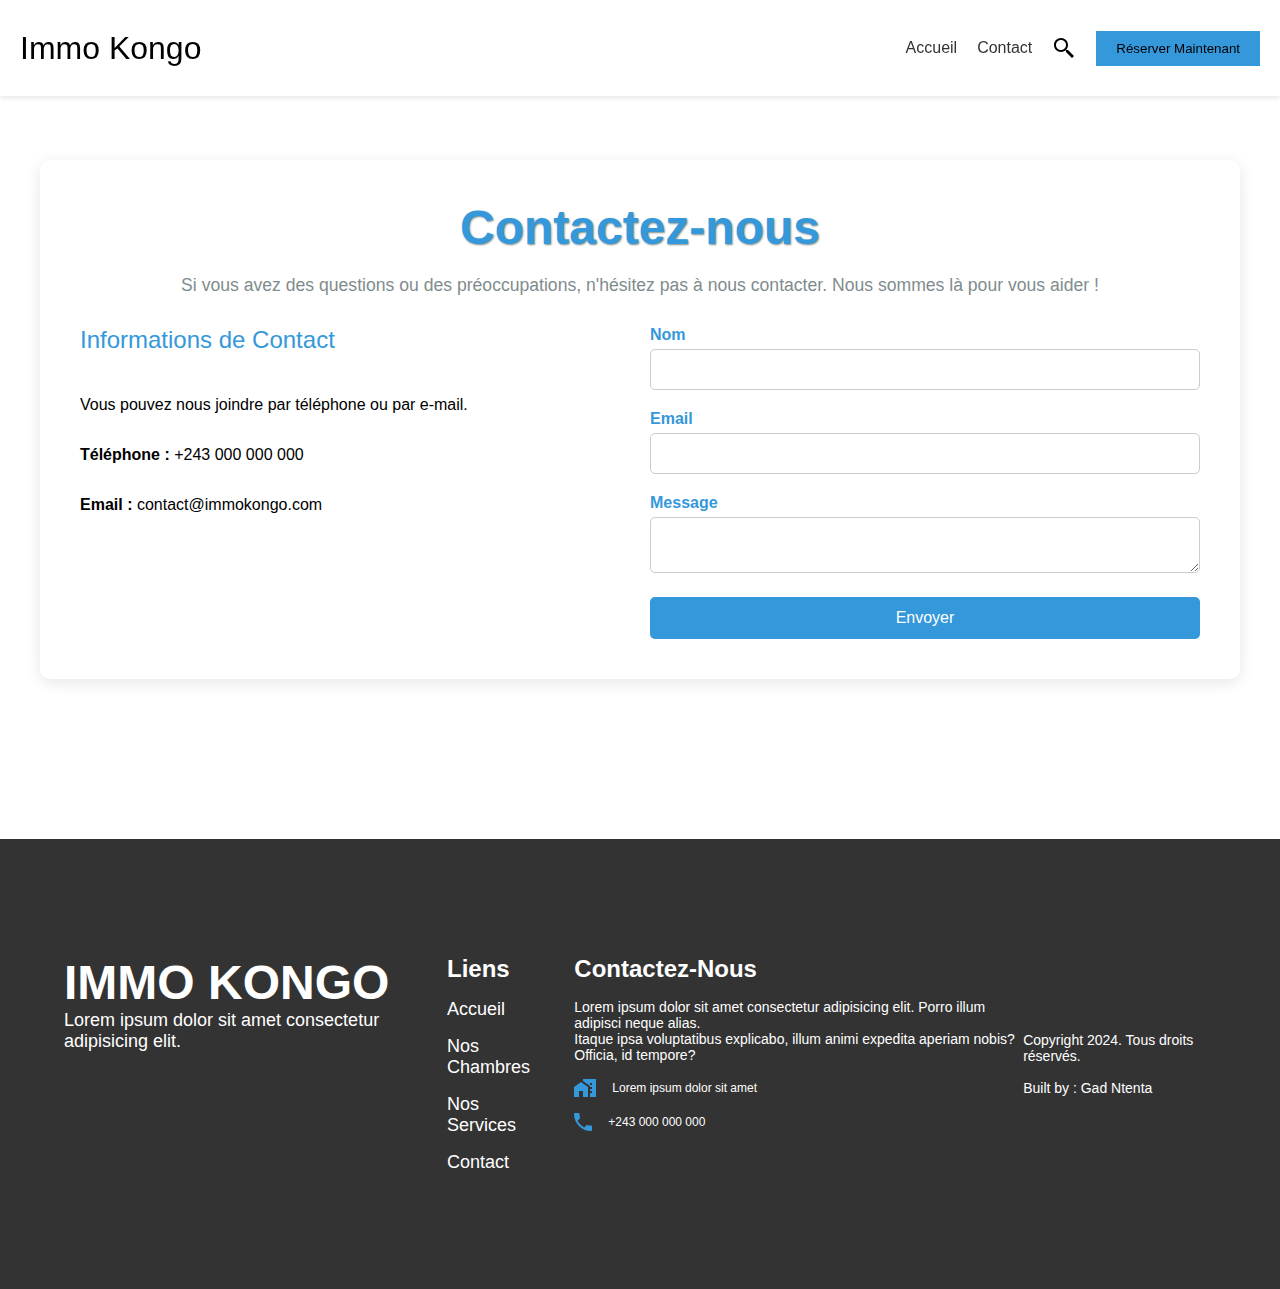
<file: contact.html>
<!DOCTYPE html>
<html lang="fr">
  <head>
    <meta charset="UTF-8" />
    <meta name="viewport" content="width=device-width, initial-scale=1.0" />
    <title>Contactez-nous - Immo Kongo</title>
    <link rel="stylesheet" href="style.css" />
  </head>

  <body>
    <header class="header">
      <div class="header__container">
        <div class="header__logo">
          <h1 class="header__title">Immo Kongo</h1>
        </div>
        <nav class="header__navigation">
          <ul class="header__menu">
            <li class="header__item">
              <a class="header__link" href="./index.html">Accueil</a>
            </li>
            <li class="header__item">
              <a class="header__link" href="./contact.html">Contact</a>
            </li>
            <li class="header__item">
              <img
                class="header__icon"
                src="Assets/icon/Search.svg"
                alt="Search Icon"
              />
              <input
                type="text"
                class="header__search-input"
                placeholder="Search..."
              />
            </li>
            <li class="header__item">
              <button class="header__button primary-btn">
                Réserver Maintenant
              </button>
            </li>
          </ul>
        </nav>
      </div>
    </header>

    <main class="contact-section">
      <div class="contact-section__header">
        <h1>Contactez-nous</h1>
        <p>
          Si vous avez des questions ou des préoccupations, n'hésitez pas à nous
          contacter. Nous sommes là pour vous aider !
        </p>
      </div>

      <div class="contact-section__content">
        <div class="contact-section__info">
          <h2>Informations de Contact</h2>
          <p>Vous pouvez nous joindre par téléphone ou par e-mail.</p>
          <p><strong>Téléphone :</strong> +243 000 000 000</p>
          <p><strong>Email :</strong> contact@immokongo.com</p>
        </div>

        <div class="contact-section__form-container">
          <form class="contact-form">
            <div class="form-group">
              <label for="name">Nom</label>
              <input type="text" id="name" required />
            </div>
            <div class="form-group">
              <label for="email">Email</label>
              <input type="email" id="email" required />
            </div>
            <div class="form-group">
              <label for="message">Message</label>
              <textarea id="message" required></textarea>
            </div>
            <button type="submit" class="form-button">Envoyer</button>
          </form>
        </div>
      </div>
    </main>

    <!-- footer -->
    <footer class="footer">
      <div class="footer__container">
        <div class="footer__branding">
          <a href="index.html" class="footer__logo">IMMO KONGO</a>
          <p class="footer__description">
            Lorem ipsum dolor sit amet consectetur adipisicing elit.
          </p>
        </div>

        <div class="footer__content">
          <div class="footer__links">
            <h3 class="footer__links-title">Liens</h3>
            <ul class="footer__links-list">
              <li class="footer__link-item">
                <a href="index.html" class="footer__link">Accueil</a>
              </li>
              <li class="footer__link-item">
                <a href="#rooms" class="footer__link">Nos Chambres</a>
              </li>
              <li class="footer__link-item">
                <a href="#services" class="footer__link">Nos Services</a>
              </li>
              <li class="footer__link-item">
                <a href="#" class="footer__link">Contact</a>
              </li>
            </ul>
          </div>

          <div class="footer__contact">
            <h3 class="footer__contact-title">Contactez-Nous</h3>
            <p class="footer__contact-description">
              Lorem ipsum dolor sit amet consectetur adipisicing elit. Porro
              illum adipisci neque alias.
              <br />
              Itaque ipsa voluptatibus explicabo, illum animi expedita aperiam
              nobis? Officia, id tempore?
            </p>
            <div class="footer__contact-item">
              <img
                class="footer__contact-icon"
                src="Assets/icon/maps.svg"
                alt="Adresse"
              />
              <p class="footer__contact-text">Lorem ipsum dolor sit amet</p>
            </div>
            <div class="footer__contact-item">
              <img
                class="footer__contact-icon"
                src="Assets/icon/phone.svg"
                alt="Téléphone"
              />
              <p class="footer__contact-text">+243 000 000 000</p>
            </div>
          </div>
        </div>
      </div>
      <div class="footer__copyright-container">
        <p class="footer__copyright">Copyright 2024. Tous droits réservés.</p>
        <p class="footer__credit">
          Built by :
          <a href="https://gad-ntenta.vercel.app" class="footer__credit-link"
            >Gad Ntenta</a
          >
        </p>
      </div>
    </footer>
  </body>
</html>
</file>
<file: style.css>
* {
  margin: 0;
  padding: 0;
  box-sizing: border-box;
}

:root {
  --font-grand-titre: 64px; /* Grand titre */
  --font-titre-principal: 48px; /* Titre principal */
  --font-titre-secondaire: 36px; /* Titre secondaire */
  --font-titre-tertiaire: 24px; /* Titre tertiaire */
  --font-paragraphe-grand: 18px; /* Paragraphe grand */
  --font-paragraphe: 14px; /* Paragraphe */
  --font-paragraphe-petit: 12px; /* Paragraphe petit */
  --couleur-primaire: #3498db; /* Couleur principale */
  --couleur-secondaire: #2ecc71; /* Couleur secondaire */
  --couleur-texte-principal: #333333; /* Couleur du texte principal */
  --couleur-texte-secondaire: #7f8c8d; /* Couleur du texte secondaire */
  --couleur-fond: #ffffff; /* Couleur de fond */
  --couleur-bouton: #e74c3c; /* Couleur des boutons */
  --couleur-bouton-hover: #c0392b; /* Couleur des boutons au survol */
  --couleur-erreur: #e74c3c; /* Couleur d'erreur */
  --couleur-succes: #2ecc71; /* Couleur de succès */
  --couleur-info: #3498db;
}

body {
  font-family: "Poppins", sans-serif;
}

h1,
h2 {
  font-family: sans-serif;
  font-weight: 400;
}

.header__item.active .header__link {
  color: #ff0000; /* Change this to your desired color */
  font-weight: bold; /* Optional: make the text bold */
}

a {
  text-decoration: none;
  color: var(--couleur-texte-principal);
}

li {
  list-style: none;
}

.header__container {
  display: flex;
  align-items: center;
  justify-content: space-between;
  padding: 10px 20px;
  height: 6rem;
}

.header {
  position: fixed;
  top: 0;
  left: 0;
  width: 100%;
  z-index: 1000; /* Assurez-vous qu'il est au-dessus des autres éléments */
  background-color: white; /* Fond pour que l'en-tête soit visible */
  box-shadow: 0 2px 5px rgba(0, 0, 0, 0.1); /* Légère ombre pour démarquer l'en-tête */
}

.header__menu {
  display: flex;
  gap: 20px;
}

.hero__icon,
.rooms__icon {
  width: 24px;
  height: 24px;
}
/* Masque l'input par défaut */
.header__search-input {
  display: none;
  width: 0;
  padding: 0;
  border: none;
  outline: none;
  transition: all 0.3s ease;
}

/* Lors du survol du <li>, masque l'image et affiche l'input */
.header__item:hover .header__icon {
  display: none;
}

.header__item:hover .header__search-input {
  display: inline-block;
  width: 150px; /* Largeur de l'input après hover */
  padding: 0.5rem;
  border: 1px solid #ccc;
  border-radius: 4px;
}

.hero {
  height: 90vh;
  background-repeat: no-repeat;
  background-size: cover;
  background-position: center;
  transition: background-image 0.5s ease-in-out; /* Pour une transition douce entre les images */
}

.hero__container {
  display: flex;
  gap: 2rem;
  align-items: center;
  height: 100%;
  padding: 0 20px;
  color: var(--couleur-fond);
}

.hero__title {
  font-size: var(--font-grand-titre);
  font-weight: 700;
}

.hero__content {
  display: flex;
  flex-direction: column;
  gap: 20px;
}

.hero__buttons {
  display: flex;
  gap: 20px;
}

.header__item {
  display: flex;
  align-items: center;
  gap: 10px;
}

.hero__button,
.header__button {
  border: none;
  padding: 10px 20px;
  /* border-radius: 5px; */
  background-color: var(--couleur-info);
}

.reservation__title {
  font-size: var(--font-titre-tertiaire);
  font-weight: 700;
}

.reservation__container {
  display: flex;
  justify-content: space-between;
  align-items: center;
  height: 15vh;
  padding: 0 4rem;
  color: var(--couleur-texte-principal);
  background-color: var(--couleur-info);
}

.reservation__form {
  display: flex;
  gap: 1.5rem;
  align-items: center;
}

.reservation__input {
  border: none;
  padding: 0.5rem 0.5rem;
  width: 12rem;
  height: 3.5rem;
  outline: none;
}

.reservation__search-button {
  border: none;
  padding: 0.5rem 0.5rem;
  width: 12rem;
  height: 3.5rem;
  background-color: var(--couleur-succes);
  color: var(--couleur-fond);
  font-weight: 700;
  cursor: pointer;
}

.about {
  background-color: var(--couleur-fond);
  display: flex;
  padding: 6rem;
  justify-content: center;
  align-items: center;
  gap: 2rem;
  color: var(--couleur-texte-principal);
  height: 70vh;
}

.about__container {
  display: flex;
  flex-direction: column;

  /* justify-content: space-evenly; */
  gap: 20px;
  width: 50%;
}
.about__description,
.rooms__description {
  font-size: var(--font-paragraphe-grand);
  width: 80%;
}
.about__image {
  width: 50%;
}
.about__image img {
  width: 100%;
  height: 100%;
}
.about__title,
.rooms__title {
  font-size: var(--font-titre-secondaire);
  font-weight: 700;
}

.about__button {
  border: none;
  padding: 10px 20px;
  width: 15rem;
  background-color: var(--couleur-info);
}

.statistics {
  display: flex;
  justify-content: center;
  align-items: center;
  height: 30vh;
  background-image: url(Assets/Images/background-1.png);
  color: var(--couleur-fond);
}

.statistics__container {
  display: flex;
  justify-content: space-between;
  align-items: center;
  text-align: center;
  width: 70%;
}

.statistics__number {
  font-size: var(--font-titre-secondaire);
  font-weight: 700;
}
.statistics__divide {
  height: 1px;
  border-top: var(--couleur-secondaire);
  width: 100%;
  background: var(--couleur-secondaire);
}
.statistics__description {
  font-size: var(--font-paragraphe-grand);
  font-weight: 400;
}

hr {
  width: 50%;
  margin: 10px auto;
  background: #7fc142;
  height: 2px;
  border: none;
}

.rooms {
  display: flex;
  flex-direction: column;
  gap: 3rem;
  padding: 4rem;
  height: 100vh;
  color: var(--couleur-texte-principal);
}

.rooms__container {
  display: flex;
  justify-content: space-between;
  width: 100%;
}

.rooms__buttonPlus {
  display: flex;
  justify-content: center;
  align-items: center;
  text-align: center;
  font-size: var(--font-paragraphe-grand);
  font-weight: 700;
  border: none;
  padding: 10px 20px;
  width: 10rem;
  height: 3rem;
  background-color: var(--couleur-info);
}

.rooms__buttonPlus:hover {
  background-color: var(--couleur-secondaire);
}

.rooms__header {
  display: flex;
  flex-direction: column;
  gap: 1.5rem;
  width: 50%;
}

.rooms__navigation {
  display: flex;
  gap: 1rem;
}

.rooms__arrow {
  display: flex;
  justify-content: center;
  align-items: center;
  width: 3rem;
  height: 3rem;
  background-color: var(--couleur-info);
  cursor: pointer;
}

.rooms__arrow:hover {
  background-color: var(--couleur-secondaire);
}

.rooms__slider {
  display: flex;
  overflow-x: hidden; /* Important pour cacher les cartes hors de la vue */
  scroll-behavior: smooth;
}

.rooms__card {
  display: flex;
  flex-direction: column;
  min-width: 300px; /* Fixer une largeur pour chaque carte */
  flex-shrink: 0; /* Empêcher les cartes de se réduire */
  gap: 1rem;
  padding: 1rem;
}

.rooms__image-container {
  display: flex;
  flex-direction: column;
  gap: 1rem;
  height: 100%;
  background-color: var(--couleur-fond);
}

.rooms__rating {
  display: flex;
  cursor: pointer;
}

.rooms__star {
  width: 24px;
  margin-right: 5px;
}

.rooms__star.selected {
  content: url("Assets/icon/Star-yellow.svg");
}

.rooms__star:not(.selected) {
  content: url("Assets/icon/Star-empty.svg");
}

.rooms__rating_value {
  display: none;
}

.rooms__description-container {
  display: flex;
  flex-direction: column;
  gap: 1rem;
}

.rooms__button {
  display: flex;
  gap: 1rem;
  width: 100%;
}

.rooms__price-value {
  font-weight: 700;
  font-size: var(--font-titre-tertiaire);
  color: var(--couleur-info);
}

.rooms__price-text {
  font-size: var(--font-paragraphe-grand);
}

.rooms__reserve-button {
  width: 12rem;
  border: none;
  /* border-radius: 5px; */
  background-color: var(--couleur-info);
}

.rooms__reserve-button:hover {
  background-color: var(--couleur-secondaire);
}

.reservation-popup {
  display: none; /* Masquer le pop-up par défaut */
  position: fixed;
  z-index: 1000;
  left: 0;
  top: 0;
  width: 100%;
  height: 100%;
  background-color: rgba(0, 0, 0, 0.7);
  justify-content: center;
  align-items: center;
}

.reservation-popup__content {
  display: flex;
  flex-direction: column;
  gap: 1rem;
  background: white;
  padding: 20px;
  border-radius: 5px;
  width: 35rem;
  height: 28rem;
  text-align: left;
}

.reservation-popup__label {
  display: flex;
  flex-direction: column;
  gap: 1rem;
}

.reservation-popup__input {
  padding: 10px;
  border: 1px solid #ccc;
  border-radius: 5px;
}

.reservation-popup__button {
  /* background-color: var(--couleur-info); */
  border: none;
  border-radius: 5px;
  padding: 10px;
  color: white;
  cursor: pointer;
}

.confirm {
  background-color: var(--couleur-info);
}

.confirm:hover {
  background-color: var(--couleur-secondaire);
}

.cancel {
  background-color: var(--couleur-erreur);
}

.cancel:hover {
  background-color: var(--couleur-bouton-hover);
}

.reservation-popup__close {
  cursor: pointer;
  float: right;
  font-size: 20px;
}

.reservation-popup__buttons {
  display: flex;
  justify-content: space-between;
}

.galeries-section {
  display: flex;
  flex-direction: column;
  gap: 3rem;
  height: 50vh;
  color: var(--couleur-texte-principal);
}

.rooms__container {
  padding: 2rem 4rem;
}

.rooms__title {
  font-size: 2rem;
  margin-bottom: 1rem;
}

.rooms__description {
  font-size: 1.2rem;
  color: var(--couleur-texte-secondaire);
}

.galeries__slider {
  display: flex;
  overflow-x: hidden;
  scroll-behavior: smooth;
  width: 100%;
}

.galeries__card {
  flex: 0 0 auto;
}

.galeries__image {
  object-fit: cover;
}

.services {
  display: flex;
  flex-direction: column;
  gap: 3rem;
  padding: 4rem;
  height: 70vh;
  color: var(--couleur-texte-principal);
}

.services__header {
  display: flex;
  flex-direction: column;
  gap: 1.5rem;
}

.services__title {
  font-size: var(--font-titre-secondaire);
  font-weight: 700;
}

.services__description {
  font-size: var(--font-paragraphe-grand);
  width: 80%;
  font-weight: 400;
  color: var(--couleur-texte-secondaire);
}

.services__content {
  display: flex;
  justify-content: center;
  align-items: center;
  gap: 2rem;
  height: 100%;
}

.services__features-container,
.services__image-container {
  width: 50%;
}

.services__features-container {
  display: flex;
  flex-direction: column;
  gap: 2rem;
  padding-right: 2rem;
}

.services__features {
  display: flex;
  gap: 2rem;
}

.services__feature-item {
  display: flex;
  flex-direction: column;
  gap: 1rem;
  align-items: center;
  justify-content: center;
  border: var(--couleur-texte-secondaire) 1px solid;
  padding: 1rem;
  width: 30rem;
  height: 10.5rem;
}

.services__feature-item:hover {
  background-color: var(--couleur-info);
}

.services__feature-item:hover .services__icon {
  filter: brightness(0) saturate(100%); /* Rend le SVG complètement blanc */
}

.services__icon {
  width: 3rem;
}

.services__feature-name {
  font-size: var(--font-paragraphe-grand);
}

.suscribe {
  display: flex;
  height: 20vh;

  align-items: center;
  background-color: var(--couleur-texte-secondaire);
}

.suscribe__header {
  display: flex;
  padding: 4rem;
  justify-content: space-between;
  width: 100%;
}

.suscribe__title {
  font-size: var(--font-titre-tertiaire);
  color: var(--couleur-fond);
}

.suscribe__form {
  display: flex;
  gap: 1rem;
  justify-content: right;
}

.suscribe__input {
  width: 40rem;
  height: 3rem;
  border: none;
  padding: 1rem;
}

.suscribe__button {
  width: 12rem;
  border: none;
  background-color: var(--couleur-info);
}

.suscribe__button:hover {
  background-color: var(--couleur-secondaire);
}

.footer {
  display: flex;
  justify-content: space-between;
  height: 50vh;
  background-color: var(--couleur-texte-principal);
  align-items: center;
  padding: 4rem;
  color: var(--couleur-fond);
  font-size: var(--font-paragraphe-petit);
}

.footer__container {
  display: flex;
  gap: 2rem;
  width: 100%;
}

.footer__logo {
  font-size: var(--font-titre-principal);
  font-weight: 700;
  color: var(--couleur-fond);
}

.footer__logo:hover {
  color: var(--couleur-info);
}
.footer__description {
  font-size: var(--font-paragraphe-grand);
  color: var(--couleur-fond);
}

.footer__content {
  display: flex;
  gap: 2rem;
}

.footer__links {
  display: flex;
  flex-direction: column;
  gap: 1rem;
}

.footer__links-title,
.footer__contact-title {
  font-size: var(--font-titre-tertiaire);
}

.footer__links-list {
  display: flex;
  flex-direction: column;
  gap: 1rem;
}

.footer__link-item {
  display: flex;
  gap: 1rem;
  align-items: center;
  font-size: var(--font-paragraphe-grand);
}

.footer__link {
  color: var(--couleur-fond);
}

.footer__link:hover {
  color: var(--couleur-info);
}

.footer__contact-description {
  font-size: var(--font-paragraphe);
}

.footer__contact {
  display: flex;
  flex-direction: column;
  gap: 1rem;
}

.footer__contact-item {
  display: flex;
  gap: 1rem;
  align-items: center;
}

.footer__copyright-container {
  display: flex;
  flex-direction: column;
  gap: 1rem;
  font-size: var(--font-paragraphe);
}

.footer__credit-link {
  font-size: var(--font-paragraphe);
  color: var(--couleur-fond);
}

.footer__credit-link:hover {
  color: var(--couleur-info);
}

/* contact.html */

/* styles.css */

.contact-section {
  padding: 40px;
  max-width: 1200px;
  margin: 10rem auto;
  background-color: var(--couleur-fond);
  border-radius: 10px;
  box-shadow: 0 4px 15px rgba(0, 0, 0, 0.1);
}

.contact-section__header {
  text-align: center;
  margin-bottom: 30px;
}

.contact-section__header h1 {
  font-size: 3em; /* Augmente la taille de la police */
  color: var(--couleur-info); /* Change la couleur du texte */
  margin-bottom: 20px; /* Ajoute de l'espace en bas du titre */
  text-shadow: 1px 1px 2px var(--couleur-texte-secondaire); /* Ajoute une ombre pour la lisibilité */
  font-weight: bold; /* Rend le texte en gras */
}

.contact-section__header p {
  color: var(--couleur-texte-secondaire);
  font-size: 1.1em;
}

.contact-section__info {
  display: flex;
  flex-direction: column;
  gap: 2rem;
}

.contact-section__content {
  display: flex;
  justify-content: space-between;
  flex-wrap: wrap; /* Permet de passer à la ligne sur les petits écrans */
}

.contact-section__info {
  flex: 1;
  margin-right: 20px; /* Espace entre les sections */
}

.contact-section__info h2 {
  color: var(--couleur-info);
  margin-bottom: 10px;
}

.contact-section__form-container {
  flex: 1;
}

.contact-form {
  width: 100%;
}

.form-group {
  margin-bottom: 20px;
}

.form-group label {
  display: block;
  font-weight: 600;
  margin-bottom: 5px;
  color: var(--couleur-info);
}

.form-group input,
.form-group textarea {
  width: 100%;
  padding: 12px;
  border: 1px solid #ccc;
  border-radius: 5px;
  transition: border-color 0.3s;
}

.form-group input:focus,
.form-group textarea:focus {
  border-color: var(--couleur-info);
  outline: none;
}

.form-button {
  background-color: var(--couleur-info);
  color: white;
  padding: 12px;
  border: none;
  border-radius: 5px;
  cursor: pointer;
  font-size: 16px;
  transition: background-color 0.3s;
  width: 100%;
}

.form-button:hover {
  background-color: var(--couleur-succes);
}

/* Styles pour les petits écrans */
@media (max-width: 768px) {
  .header__container {
    flex-direction: column;
    align-items: flex-start;
    padding: 10px;
  }

  .hero__title {
    font-size: 32px; /* Taille réduite sur mobile */
  }

  .reservation__title {
    font-size: 20px; /* Taille réduite */
  }

  .about__container,
  .rooms__description {
    width: 90%; /* Prendre plus de place sur mobile */
  }

  .hero__container {
    flex-direction: column;
  }

  .rooms__slider {
    flex-direction: column; /* Ajustement pour les petits écrans */
  }

  /* Autres ajustements spécifiques peuvent être ajoutés ici */
}
</file>
